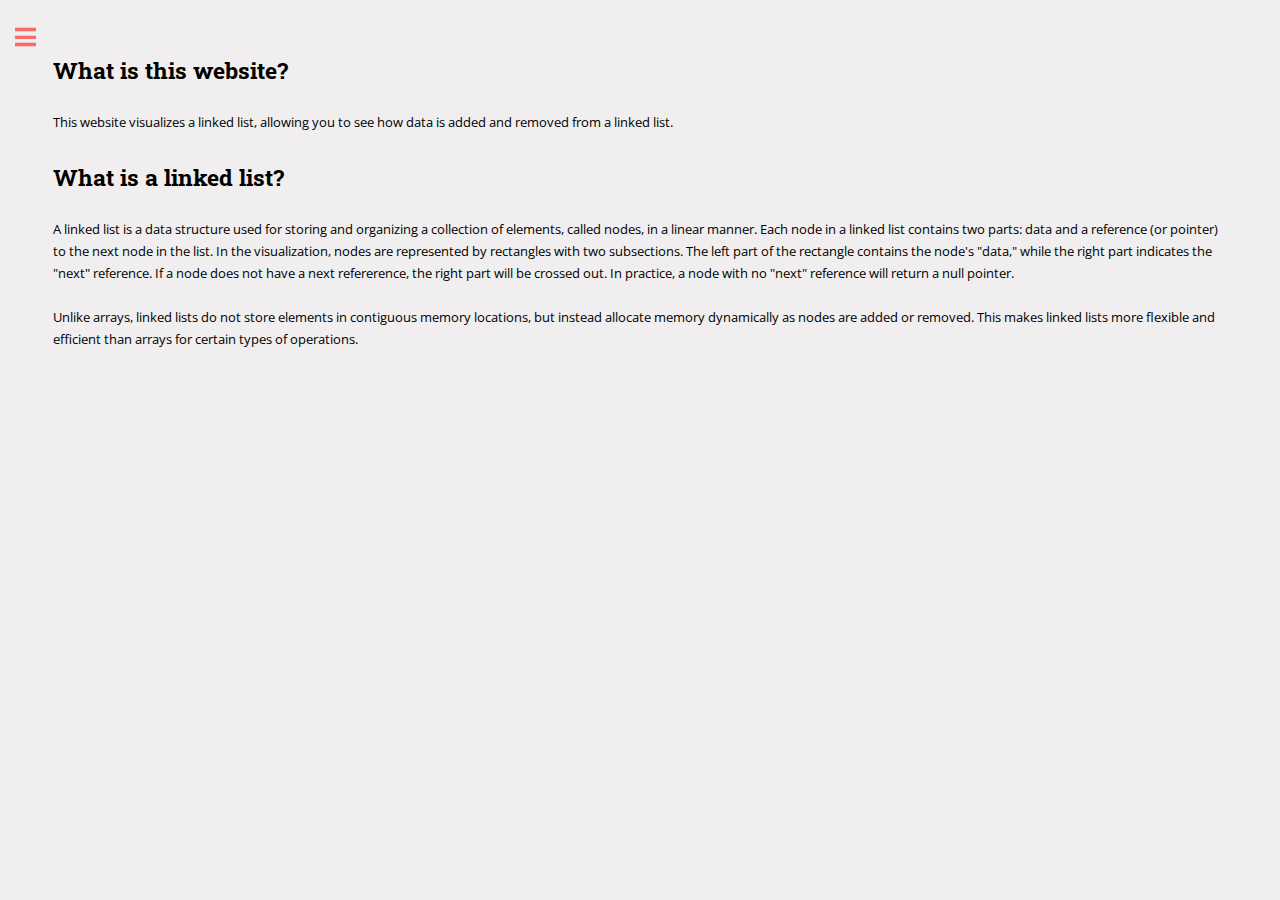
<file: about.html>
<!--
	Editorial by HTML5 UP
	html5up.net | @ajlkn
	Free for personal and commercial use under the CCA 3.0 license (html5up.net/license)
-->
<!DOCTYPE HTML>
<html>
	<head>
		<title>Linked Lists Visualization</title>
		<meta charset="utf-8" />
		<meta name="viewport" content="width=device-width, initial-scale=1, user-scalable=no" />
		<link rel="stylesheet" href="assets/css/main.css" />
	</head>
	<body class="is-preload">

		<!-- Wrapper -->
			<div id="wrapper">
				<!-- Main -->
					<div id="main">
						<div class="inner">
							<!-- Banner -->
								<section id="banner">
									<div class="content">
										<h2>What is this website?</h2>
										<p>This website visualizes a linked list, allowing you to see how data is added and removed from a linked list.</p>
										<h2>What is a linked list?</h2>
										<p>A linked list is a data structure used for storing and organizing a collection of elements, called nodes, in a linear manner. Each node in a linked list contains two parts: data and a reference (or pointer) to the next node in the list. In the visualization, nodes are represented by rectangles with two subsections. The left part of the rectangle contains the node's "data," while the right part indicates the "next" reference. If a node does not have a next refererence, the right part will be crossed out. In practice, a node with no "next" reference will return a null pointer.
										<br></br>
										Unlike arrays, linked lists do not store elements in contiguous memory locations, but instead allocate memory dynamically as nodes are added or removed. This makes linked lists more flexible and efficient than arrays for certain types of operations.</p>
										
									</div>
								</section>
						</div>
					</div>

				<!-- Sidebar -->
					<div id="sidebar">
						<div class="inner">
							<!-- Menu -->
								<nav id="menu">
									<header class="major">
										<h2>Menu</h2>
									</header>
									<ul>
										<li><a href="index.html">Homepage</a></li>
										<li><a href="about.html">About</a></li>
                                    </ul>
								</nav>

							<!-- Footer -->
								<footer id="footer">
									<p class="copyright">Template: <a href="https://html5up.net">HTML5 UP</a>.</p>
								</footer>

						</div>
					</div>

			</div>

		<!-- Scripts -->
			<script src="assets/js/jquery.min.js"></script>
			<script src="assets/js/browser.min.js"></script>
			<script src="assets/js/breakpoints.min.js"></script>
			<script src="assets/js/util.js"></script>
			<script src="assets/js/main.js"></script>
	</body>
</html>
</file>
<file: assets/css/main.css>
@import url(fontawesome-all.min.css);
@import url("https://fonts.googleapis.com/css?family=Open+Sans:400,600,400italic,600italic|Roboto+Slab:400,700");
/*
	Editorial by HTML5 UP
	html5up.net | @ajlkn
	Free for personal and commercial use under the CCA 3.0 license (html5up.net/license)
*/
html, body, div, span, applet, object,
iframe, h1, h2, h3, h4, h5, h6, p, blockquote,
pre, a, abbr, acronym, address, big, cite,
code, del, dfn, em, img, ins, kbd, q, s, samp,
small, strike, strong, sub, sup, tt, var, b,
u, i, center, dl, dt, dd, ol, ul, li, fieldset,
form, label, legend, table, caption, tbody,
tfoot, thead, tr, th, td, article, aside,
canvas, details, embed, figure, figcaption,
footer, header, hgroup, menu, nav, output, ruby,
section, summary, time, mark, audio, video {
  margin: 0;
  padding: 0;
  border: 0;
  font-size: 100%;
  font: inherit;
  vertical-align: baseline; }

article, aside, details, figcaption, figure,
footer, header, hgroup, menu, nav, section {
  display: block; }

body {
  line-height: 1; }

ol, ul {
  list-style: none; }

blockquote, q {
  quotes: none; }
  blockquote:before, blockquote:after, q:before, q:after {
    content: '';
    content: none; }

table {
  border-collapse: collapse;
  border-spacing: 0; }

body {
  -webkit-text-size-adjust: none; }

mark {
  background-color: transparent;
  color: inherit; }

input::-moz-focus-inner {
  border: 0;
  padding: 0; }

input, select, textarea {
  -moz-appearance: none;
  -webkit-appearance: none;
  -ms-appearance: none;
  appearance: none; }

/* Basic */
@-ms-viewport {
  width: device-width; }

body {
  -ms-overflow-style: scrollbar; }

@media screen and (max-width: 480px) {
  html, body {
    min-width: 320px; } }

html {
  box-sizing: border-box; }

*, *:before, *:after {
  box-sizing: inherit; }

body {
  background: #f0eeee; }
  body.is-preload *, body.is-preload *:before, body.is-preload *:after, body.is-resizing *, body.is-resizing *:before, body.is-resizing *:after {
    -moz-animation: none !important;
    -webkit-animation: none !important;
    -ms-animation: none !important;
    animation: none !important;
    -moz-transition: none !important;
    -webkit-transition: none !important;
    -ms-transition: none !important;
    transition: none !important; }

body, input, select, textarea {
  color: #000000;
  font-family: "Open Sans", sans-serif;
  font-size: 13pt;
  font-weight: 400;
  line-height: 1.65; }
  @media screen and (max-width: 1680px) {
    body, input, select, textarea {
      font-size: 11pt; } }
  @media screen and (max-width: 1280px) {
    body, input, select, textarea {
      font-size: 10pt; } }
  @media screen and (max-width: 360px) {
    body, input, select, textarea {
      font-size: 9pt; } }

a {
  -moz-transition: color 0.2s ease-in-out, border-bottom-color 0.2s ease-in-out;
  -webkit-transition: color 0.2s ease-in-out, border-bottom-color 0.2s ease-in-out;
  -ms-transition: color 0.2s ease-in-out, border-bottom-color 0.2s ease-in-out;
  transition: color 0.2s ease-in-out, border-bottom-color 0.2s ease-in-out;
  border-bottom: dotted 1px;
  color: #f56a6a;
  text-decoration: none; }
  a:hover {
    border-bottom-color: #f56a6a;
    color: #f56a6a !important; }
    a:hover strong {
      color: inherit; }

strong, b {
  color: #3d4449;
  font-weight: 600; }

em, i {
  font-style: italic; }

p {
  margin: 0 0 2em 0; }

h1, h2, h3, h4, h5, h6 {
  color: #000000;
  font-family: "Roboto Slab", serif;
  font-weight: 700;
  line-height: 1.5;
  margin: 0 0 1em 0; }
  h1 a, h2 a, h3 a, h4 a, h5 a, h6 a {
    color: inherit;
    text-decoration: none;
    border-bottom: 0; }

h1 {
  font-size: 4em;
  margin: 0 0 0.5em 0;
  line-height: 1.3; }

h2 {
  font-size: 1.75em; }

h3 {
  font-size: 1.25em; }

h4 {
  font-size: 1.1em; }

h5 {
  font-size: 0.9em; }

h6 {
  font-size: 0.7em; }

@media screen and (max-width: 1680px) {
  h1 {
    font-size: 3.5em; } }

@media screen and (max-width: 980px) {
  h1 {
    font-size: 3.25em; } }

@media screen and (max-width: 736px) {
  h1 {
    font-size: 2em;
    line-height: 1.4; }
  h2 {
    font-size: 1.5em; } }

sub {
  font-size: 0.8em;
  position: relative;
  top: 0.5em; }

sup {
  font-size: 0.8em;
  position: relative;
  top: -0.5em; }

blockquote {
  border-left: solid 3px rgba(210, 215, 217, 0.75);
  font-style: italic;
  margin: 0 0 2em 0;
  padding: 0.5em 0 0.5em 2em; }

code {
  background: rgba(230, 235, 237, 0.25);
  border-radius: 0.375em;
  border: solid 1px rgba(210, 215, 217, 0.75);
  font-family: "Courier New", monospace;
  font-size: 0.9em;
  margin: 0 0.25em;
  padding: 0.25em 0.65em; }

pre {
  -webkit-overflow-scrolling: touch;
  font-family: "Courier New", monospace;
  font-size: 0.9em;
  margin: 0 0 2em 0; }
  pre code {
    display: block;
    line-height: 1.75;
    padding: 1em 1.5em;
    overflow-x: auto; }

hr {
  border: 0;
  border-bottom: solid 1px rgba(210, 215, 217, 0.75);
  margin: 2em 0; }
  hr.major {
    margin: 3em 0; }

.align-left {
  text-align: left; }

.align-center {
  text-align: center; }

.align-right {
  text-align: right; }

/* Row */
.row {
  display: flex;
  flex-wrap: wrap;
  box-sizing: border-box;
  align-items: stretch; }
  .row > * {
    box-sizing: border-box; }
  .row.gtr-uniform > * > :last-child {
    margin-bottom: 0; }
  .row.aln-left {
    justify-content: flex-start; }
  .row.aln-center {
    justify-content: center; }
  .row.aln-right {
    justify-content: flex-end; }
  .row.aln-top {
    align-items: flex-start; }
  .row.aln-middle {
    align-items: center; }
  .row.aln-bottom {
    align-items: flex-end; }
  .row > .imp {
    order: -1; }
  .row > .col-1 {
    width: 8.33333%; }
  .row > .off-1 {
    margin-left: 8.33333%; }
  .row > .col-2 {
    width: 16.66667%; }
  .row > .off-2 {
    margin-left: 16.66667%; }
  .row > .col-3 {
    width: 25%; }
  .row > .off-3 {
    margin-left: 25%; }
  .row > .col-4 {
    width: 33.33333%; }
  .row > .off-4 {
    margin-left: 33.33333%; }
  .row > .col-5 {
    width: 41.66667%; }
  .row > .off-5 {
    margin-left: 41.66667%; }
  .row > .col-6 {
    width: 50%; }
  .row > .off-6 {
    margin-left: 50%; }
  .row > .col-7 {
    width: 58.33333%; }
  .row > .off-7 {
    margin-left: 58.33333%; }
  .row > .col-8 {
    width: 66.66667%; }
  .row > .off-8 {
    margin-left: 66.66667%; }
  .row > .col-9 {
    width: 75%; }
  .row > .off-9 {
    margin-left: 75%; }
  .row > .col-10 {
    width: 83.33333%; }
  .row > .off-10 {
    margin-left: 83.33333%; }
  .row > .col-11 {
    width: 91.66667%; }
  .row > .off-11 {
    margin-left: 91.66667%; }
  .row > .col-12 {
    width: 100%; }
  .row > .off-12 {
    margin-left: 100%; }
  .row.gtr-0 {
    margin-top: 0;
    margin-left: 0em; }
    .row.gtr-0 > * {
      padding: 0 0 0 0em; }
    .row.gtr-0.gtr-uniform {
      margin-top: 0em; }
      .row.gtr-0.gtr-uniform > * {
        padding-top: 0em; }
  .row.gtr-25 {
    margin-top: 0;
    margin-left: -0.375em; }
    .row.gtr-25 > * {
      padding: 0 0 0 0.375em; }
    .row.gtr-25.gtr-uniform {
      margin-top: -0.375em; }
      .row.gtr-25.gtr-uniform > * {
        padding-top: 0.375em; }
  .row.gtr-50 {
    margin-top: 0;
    margin-left: -0.75em; }
    .row.gtr-50 > * {
      padding: 0 0 0 0.75em; }
    .row.gtr-50.gtr-uniform {
      margin-top: -0.75em; }
      .row.gtr-50.gtr-uniform > * {
        padding-top: 0.75em; }
  .row {
    margin-top: 0;
    margin-left: -1.5em; }
    .row > * {
      padding: 0 0 0 1.5em; }
    .row.gtr-uniform {
      margin-top: -1.5em; }
      .row.gtr-uniform > * {
        padding-top: 1.5em; }
  .row.gtr-150 {
    margin-top: 0;
    margin-left: -2.25em; }
    .row.gtr-150 > * {
      padding: 0 0 0 2.25em; }
    .row.gtr-150.gtr-uniform {
      margin-top: -2.25em; }
      .row.gtr-150.gtr-uniform > * {
        padding-top: 2.25em; }
  .row.gtr-200 {
    margin-top: 0;
    margin-left: -3em; }
    .row.gtr-200 > * {
      padding: 0 0 0 3em; }
    .row.gtr-200.gtr-uniform {
      margin-top: -3em; }
      .row.gtr-200.gtr-uniform > * {
        padding-top: 3em; }
  @media screen and (max-width: 1680px) {
    .row {
      display: flex;
      flex-wrap: wrap;
      box-sizing: border-box;
      align-items: stretch; }
      .row > * {
        box-sizing: border-box; }
      .row.gtr-uniform > * > :last-child {
        margin-bottom: 0; }
      .row.aln-left {
        justify-content: flex-start; }
      .row.aln-center {
        justify-content: center; }
      .row.aln-right {
        justify-content: flex-end; }
      .row.aln-top {
        align-items: flex-start; }
      .row.aln-middle {
        align-items: center; }
      .row.aln-bottom {
        align-items: flex-end; }
      .row > .imp-xlarge {
        order: -1; }
      .row > .col-1-xlarge {
        width: 8.33333%; }
      .row > .off-1-xlarge {
        margin-left: 8.33333%; }
      .row > .col-2-xlarge {
        width: 16.66667%; }
      .row > .off-2-xlarge {
        margin-left: 16.66667%; }
      .row > .col-3-xlarge {
        width: 25%; }
      .row > .off-3-xlarge {
        margin-left: 25%; }
      .row > .col-4-xlarge {
        width: 33.33333%; }
      .row > .off-4-xlarge {
        margin-left: 33.33333%; }
      .row > .col-5-xlarge {
        width: 41.66667%; }
      .row > .off-5-xlarge {
        margin-left: 41.66667%; }
      .row > .col-6-xlarge {
        width: 50%; }
      .row > .off-6-xlarge {
        margin-left: 50%; }
      .row > .col-7-xlarge {
        width: 58.33333%; }
      .row > .off-7-xlarge {
        margin-left: 58.33333%; }
      .row > .col-8-xlarge {
        width: 66.66667%; }
      .row > .off-8-xlarge {
        margin-left: 66.66667%; }
      .row > .col-9-xlarge {
        width: 75%; }
      .row > .off-9-xlarge {
        margin-left: 75%; }
      .row > .col-10-xlarge {
        width: 83.33333%; }
      .row > .off-10-xlarge {
        margin-left: 83.33333%; }
      .row > .col-11-xlarge {
        width: 91.66667%; }
      .row > .off-11-xlarge {
        margin-left: 91.66667%; }
      .row > .col-12-xlarge {
        width: 100%; }
      .row > .off-12-xlarge {
        margin-left: 100%; }
      .row.gtr-0 {
        margin-top: 0;
        margin-left: 0em; }
        .row.gtr-0 > * {
          padding: 0 0 0 0em; }
        .row.gtr-0.gtr-uniform {
          margin-top: 0em; }
          .row.gtr-0.gtr-uniform > * {
            padding-top: 0em; }
      .row.gtr-25 {
        margin-top: 0;
        margin-left: -0.375em; }
        .row.gtr-25 > * {
          padding: 0 0 0 0.375em; }
        .row.gtr-25.gtr-uniform {
          margin-top: -0.375em; }
          .row.gtr-25.gtr-uniform > * {
            padding-top: 0.375em; }
      .row.gtr-50 {
        margin-top: 0;
        margin-left: -0.75em; }
        .row.gtr-50 > * {
          padding: 0 0 0 0.75em; }
        .row.gtr-50.gtr-uniform {
          margin-top: -0.75em; }
          .row.gtr-50.gtr-uniform > * {
            padding-top: 0.75em; }
      .row {
        margin-top: 0;
        margin-left: -1.5em; }
        .row > * {
          padding: 0 0 0 1.5em; }
        .row.gtr-uniform {
          margin-top: -1.5em; }
          .row.gtr-uniform > * {
            padding-top: 1.5em; }
      .row.gtr-150 {
        margin-top: 0;
        margin-left: -2.25em; }
        .row.gtr-150 > * {
          padding: 0 0 0 2.25em; }
        .row.gtr-150.gtr-uniform {
          margin-top: -2.25em; }
          .row.gtr-150.gtr-uniform > * {
            padding-top: 2.25em; }
      .row.gtr-200 {
        margin-top: 0;
        margin-left: -3em; }
        .row.gtr-200 > * {
          padding: 0 0 0 3em; }
        .row.gtr-200.gtr-uniform {
          margin-top: -3em; }
          .row.gtr-200.gtr-uniform > * {
            padding-top: 3em; } }
  @media screen and (max-width: 1280px) {
    .row {
      display: flex;
      flex-wrap: wrap;
      box-sizing: border-box;
      align-items: stretch; }
      .row > * {
        box-sizing: border-box; }
      .row.gtr-uniform > * > :last-child {
        margin-bottom: 0; }
      .row.aln-left {
        justify-content: flex-start; }
      .row.aln-center {
        justify-content: center; }
      .row.aln-right {
        justify-content: flex-end; }
      .row.aln-top {
        align-items: flex-start; }
      .row.aln-middle {
        align-items: center; }
      .row.aln-bottom {
        align-items: flex-end; }
      .row > .imp-large {
        order: -1; }
      .row > .col-1-large {
        width: 8.33333%; }
      .row > .off-1-large {
        margin-left: 8.33333%; }
      .row > .col-2-large {
        width: 16.66667%; }
      .row > .off-2-large {
        margin-left: 16.66667%; }
      .row > .col-3-large {
        width: 25%; }
      .row > .off-3-large {
        margin-left: 25%; }
      .row > .col-4-large {
        width: 33.33333%; }
      .row > .off-4-large {
        margin-left: 33.33333%; }
      .row > .col-5-large {
        width: 41.66667%; }
      .row > .off-5-large {
        margin-left: 41.66667%; }
      .row > .col-6-large {
        width: 50%; }
      .row > .off-6-large {
        margin-left: 50%; }
      .row > .col-7-large {
        width: 58.33333%; }
      .row > .off-7-large {
        margin-left: 58.33333%; }
      .row > .col-8-large {
        width: 66.66667%; }
      .row > .off-8-large {
        margin-left: 66.66667%; }
      .row > .col-9-large {
        width: 75%; }
      .row > .off-9-large {
        margin-left: 75%; }
      .row > .col-10-large {
        width: 83.33333%; }
      .row > .off-10-large {
        margin-left: 83.33333%; }
      .row > .col-11-large {
        width: 91.66667%; }
      .row > .off-11-large {
        margin-left: 91.66667%; }
      .row > .col-12-large {
        width: 100%; }
      .row > .off-12-large {
        margin-left: 100%; }
      .row.gtr-0 {
        margin-top: 0;
        margin-left: 0em; }
        .row.gtr-0 > * {
          padding: 0 0 0 0em; }
        .row.gtr-0.gtr-uniform {
          margin-top: 0em; }
          .row.gtr-0.gtr-uniform > * {
            padding-top: 0em; }
      .row.gtr-25 {
        margin-top: 0;
        margin-left: -0.375em; }
        .row.gtr-25 > * {
          padding: 0 0 0 0.375em; }
        .row.gtr-25.gtr-uniform {
          margin-top: -0.375em; }
          .row.gtr-25.gtr-uniform > * {
            padding-top: 0.375em; }
      .row.gtr-50 {
        margin-top: 0;
        margin-left: -0.75em; }
        .row.gtr-50 > * {
          padding: 0 0 0 0.75em; }
        .row.gtr-50.gtr-uniform {
          margin-top: -0.75em; }
          .row.gtr-50.gtr-uniform > * {
            padding-top: 0.75em; }
      .row {
        margin-top: 0;
        margin-left: -1.5em; }
        .row > * {
          padding: 0 0 0 1.5em; }
        .row.gtr-uniform {
          margin-top: -1.5em; }
          .row.gtr-uniform > * {
            padding-top: 1.5em; }
      .row.gtr-150 {
        margin-top: 0;
        margin-left: -2.25em; }
        .row.gtr-150 > * {
          padding: 0 0 0 2.25em; }
        .row.gtr-150.gtr-uniform {
          margin-top: -2.25em; }
          .row.gtr-150.gtr-uniform > * {
            padding-top: 2.25em; }
      .row.gtr-200 {
        margin-top: 0;
        margin-left: -3em; }
        .row.gtr-200 > * {
          padding: 0 0 0 3em; }
        .row.gtr-200.gtr-uniform {
          margin-top: -3em; }
          .row.gtr-200.gtr-uniform > * {
            padding-top: 3em; } }
  @media screen and (max-width: 980px) {
    .row {
      display: flex;
      flex-wrap: wrap;
      box-sizing: border-box;
      align-items: stretch; }
      .row > * {
        box-sizing: border-box; }
      .row.gtr-uniform > * > :last-child {
        margin-bottom: 0; }
      .row.aln-left {
        justify-content: flex-start; }
      .row.aln-center {
        justify-content: center; }
      .row.aln-right {
        justify-content: flex-end; }
      .row.aln-top {
        align-items: flex-start; }
      .row.aln-middle {
        align-items: center; }
      .row.aln-bottom {
        align-items: flex-end; }
      .row > .imp-medium {
        order: -1; }
      .row > .col-1-medium {
        width: 8.33333%; }
      .row > .off-1-medium {
        margin-left: 8.33333%; }
      .row > .col-2-medium {
        width: 16.66667%; }
      .row > .off-2-medium {
        margin-left: 16.66667%; }
      .row > .col-3-medium {
        width: 25%; }
      .row > .off-3-medium {
        margin-left: 25%; }
      .row > .col-4-medium {
        width: 33.33333%; }
      .row > .off-4-medium {
        margin-left: 33.33333%; }
      .row > .col-5-medium {
        width: 41.66667%; }
      .row > .off-5-medium {
        margin-left: 41.66667%; }
      .row > .col-6-medium {
        width: 50%; }
      .row > .off-6-medium {
        margin-left: 50%; }
      .row > .col-7-medium {
        width: 58.33333%; }
      .row > .off-7-medium {
        margin-left: 58.33333%; }
      .row > .col-8-medium {
        width: 66.66667%; }
      .row > .off-8-medium {
        margin-left: 66.66667%; }
      .row > .col-9-medium {
        width: 75%; }
      .row > .off-9-medium {
        margin-left: 75%; }
      .row > .col-10-medium {
        width: 83.33333%; }
      .row > .off-10-medium {
        margin-left: 83.33333%; }
      .row > .col-11-medium {
        width: 91.66667%; }
      .row > .off-11-medium {
        margin-left: 91.66667%; }
      .row > .col-12-medium {
        width: 100%; }
      .row > .off-12-medium {
        margin-left: 100%; }
      .row.gtr-0 {
        margin-top: 0;
        margin-left: 0em; }
        .row.gtr-0 > * {
          padding: 0 0 0 0em; }
        .row.gtr-0.gtr-uniform {
          margin-top: 0em; }
          .row.gtr-0.gtr-uniform > * {
            padding-top: 0em; }
      .row.gtr-25 {
        margin-top: 0;
        margin-left: -0.375em; }
        .row.gtr-25 > * {
          padding: 0 0 0 0.375em; }
        .row.gtr-25.gtr-uniform {
          margin-top: -0.375em; }
          .row.gtr-25.gtr-uniform > * {
            padding-top: 0.375em; }
      .row.gtr-50 {
        margin-top: 0;
        margin-left: -0.75em; }
        .row.gtr-50 > * {
          padding: 0 0 0 0.75em; }
        .row.gtr-50.gtr-uniform {
          margin-top: -0.75em; }
          .row.gtr-50.gtr-uniform > * {
            padding-top: 0.75em; }
      .row {
        margin-top: 0;
        margin-left: -1.5em; }
        .row > * {
          padding: 0 0 0 1.5em; }
        .row.gtr-uniform {
          margin-top: -1.5em; }
          .row.gtr-uniform > * {
            padding-top: 1.5em; }
      .row.gtr-150 {
        margin-top: 0;
        margin-left: -2.25em; }
        .row.gtr-150 > * {
          padding: 0 0 0 2.25em; }
        .row.gtr-150.gtr-uniform {
          margin-top: -2.25em; }
          .row.gtr-150.gtr-uniform > * {
            padding-top: 2.25em; }
      .row.gtr-200 {
        margin-top: 0;
        margin-left: -3em; }
        .row.gtr-200 > * {
          padding: 0 0 0 3em; }
        .row.gtr-200.gtr-uniform {
          margin-top: -3em; }
          .row.gtr-200.gtr-uniform > * {
            padding-top: 3em; } }
  @media screen and (max-width: 736px) {
    .row {
      display: flex;
      flex-wrap: wrap;
      box-sizing: border-box;
      align-items: stretch; }
      .row > * {
        box-sizing: border-box; }
      .row.gtr-uniform > * > :last-child {
        margin-bottom: 0; }
      .row.aln-left {
        justify-content: flex-start; }
      .row.aln-center {
        justify-content: center; }
      .row.aln-right {
        justify-content: flex-end; }
      .row.aln-top {
        align-items: flex-start; }
      .row.aln-middle {
        align-items: center; }
      .row.aln-bottom {
        align-items: flex-end; }
      .row > .imp-small {
        order: -1; }
      .row > .col-1-small {
        width: 8.33333%; }
      .row > .off-1-small {
        margin-left: 8.33333%; }
      .row > .col-2-small {
        width: 16.66667%; }
      .row > .off-2-small {
        margin-left: 16.66667%; }
      .row > .col-3-small {
        width: 25%; }
      .row > .off-3-small {
        margin-left: 25%; }
      .row > .col-4-small {
        width: 33.33333%; }
      .row > .off-4-small {
        margin-left: 33.33333%; }
      .row > .col-5-small {
        width: 41.66667%; }
      .row > .off-5-small {
        margin-left: 41.66667%; }
      .row > .col-6-small {
        width: 50%; }
      .row > .off-6-small {
        margin-left: 50%; }
      .row > .col-7-small {
        width: 58.33333%; }
      .row > .off-7-small {
        margin-left: 58.33333%; }
      .row > .col-8-small {
        width: 66.66667%; }
      .row > .off-8-small {
        margin-left: 66.66667%; }
      .row > .col-9-small {
        width: 75%; }
      .row > .off-9-small {
        margin-left: 75%; }
      .row > .col-10-small {
        width: 83.33333%; }
      .row > .off-10-small {
        margin-left: 83.33333%; }
      .row > .col-11-small {
        width: 91.66667%; }
      .row > .off-11-small {
        margin-left: 91.66667%; }
      .row > .col-12-small {
        width: 100%; }
      .row > .off-12-small {
        margin-left: 100%; }
      .row.gtr-0 {
        margin-top: 0;
        margin-left: 0em; }
        .row.gtr-0 > * {
          padding: 0 0 0 0em; }
        .row.gtr-0.gtr-uniform {
          margin-top: 0em; }
          .row.gtr-0.gtr-uniform > * {
            padding-top: 0em; }
      .row.gtr-25 {
        margin-top: 0;
        margin-left: -0.375em; }
        .row.gtr-25 > * {
          padding: 0 0 0 0.375em; }
        .row.gtr-25.gtr-uniform {
          margin-top: -0.375em; }
          .row.gtr-25.gtr-uniform > * {
            padding-top: 0.375em; }
      .row.gtr-50 {
        margin-top: 0;
        margin-left: -0.75em; }
        .row.gtr-50 > * {
          padding: 0 0 0 0.75em; }
        .row.gtr-50.gtr-uniform {
          margin-top: -0.75em; }
          .row.gtr-50.gtr-uniform > * {
            padding-top: 0.75em; }
      .row {
        margin-top: 0;
        margin-left: -1.5em; }
        .row > * {
          padding: 0 0 0 1.5em; }
        .row.gtr-uniform {
          margin-top: -1.5em; }
          .row.gtr-uniform > * {
            padding-top: 1.5em; }
      .row.gtr-150 {
        margin-top: 0;
        margin-left: -2.25em; }
        .row.gtr-150 > * {
          padding: 0 0 0 2.25em; }
        .row.gtr-150.gtr-uniform {
          margin-top: -2.25em; }
          .row.gtr-150.gtr-uniform > * {
            padding-top: 2.25em; }
      .row.gtr-200 {
        margin-top: 0;
        margin-left: -3em; }
        .row.gtr-200 > * {
          padding: 0 0 0 3em; }
        .row.gtr-200.gtr-uniform {
          margin-top: -3em; }
          .row.gtr-200.gtr-uniform > * {
            padding-top: 3em; } }
  @media screen and (max-width: 480px) {
    .row {
      display: flex;
      flex-wrap: wrap;
      box-sizing: border-box;
      align-items: stretch; }
      .row > * {
        box-sizing: border-box; }
      .row.gtr-uniform > * > :last-child {
        margin-bottom: 0; }
      .row.aln-left {
        justify-content: flex-start; }
      .row.aln-center {
        justify-content: center; }
      .row.aln-right {
        justify-content: flex-end; }
      .row.aln-top {
        align-items: flex-start; }
      .row.aln-middle {
        align-items: center; }
      .row.aln-bottom {
        align-items: flex-end; }
      .row > .imp-xsmall {
        order: -1; }
      .row > .col-1-xsmall {
        width: 8.33333%; }
      .row > .off-1-xsmall {
        margin-left: 8.33333%; }
      .row > .col-2-xsmall {
        width: 16.66667%; }
      .row > .off-2-xsmall {
        margin-left: 16.66667%; }
      .row > .col-3-xsmall {
        width: 25%; }
      .row > .off-3-xsmall {
        margin-left: 25%; }
      .row > .col-4-xsmall {
        width: 33.33333%; }
      .row > .off-4-xsmall {
        margin-left: 33.33333%; }
      .row > .col-5-xsmall {
        width: 41.66667%; }
      .row > .off-5-xsmall {
        margin-left: 41.66667%; }
      .row > .col-6-xsmall {
        width: 50%; }
      .row > .off-6-xsmall {
        margin-left: 50%; }
      .row > .col-7-xsmall {
        width: 58.33333%; }
      .row > .off-7-xsmall {
        margin-left: 58.33333%; }
      .row > .col-8-xsmall {
        width: 66.66667%; }
      .row > .off-8-xsmall {
        margin-left: 66.66667%; }
      .row > .col-9-xsmall {
        width: 75%; }
      .row > .off-9-xsmall {
        margin-left: 75%; }
      .row > .col-10-xsmall {
        width: 83.33333%; }
      .row > .off-10-xsmall {
        margin-left: 83.33333%; }
      .row > .col-11-xsmall {
        width: 91.66667%; }
      .row > .off-11-xsmall {
        margin-left: 91.66667%; }
      .row > .col-12-xsmall {
        width: 100%; }
      .row > .off-12-xsmall {
        margin-left: 100%; }
      .row.gtr-0 {
        margin-top: 0;
        margin-left: 0em; }
        .row.gtr-0 > * {
          padding: 0 0 0 0em; }
        .row.gtr-0.gtr-uniform {
          margin-top: 0em; }
          .row.gtr-0.gtr-uniform > * {
            padding-top: 0em; }
      .row.gtr-25 {
        margin-top: 0;
        margin-left: -0.375em; }
        .row.gtr-25 > * {
          padding: 0 0 0 0.375em; }
        .row.gtr-25.gtr-uniform {
          margin-top: -0.375em; }
          .row.gtr-25.gtr-uniform > * {
            padding-top: 0.375em; }
      .row.gtr-50 {
        margin-top: 0;
        margin-left: -0.75em; }
        .row.gtr-50 > * {
          padding: 0 0 0 0.75em; }
        .row.gtr-50.gtr-uniform {
          margin-top: -0.75em; }
          .row.gtr-50.gtr-uniform > * {
            padding-top: 0.75em; }
      .row {
        margin-top: 0;
        margin-left: -1.5em; }
        .row > * {
          padding: 0 0 0 1.5em; }
        .row.gtr-uniform {
          margin-top: -1.5em; }
          .row.gtr-uniform > * {
            padding-top: 1.5em; }
      .row.gtr-150 {
        margin-top: 0;
        margin-left: -2.25em; }
        .row.gtr-150 > * {
          padding: 0 0 0 2.25em; }
        .row.gtr-150.gtr-uniform {
          margin-top: -2.25em; }
          .row.gtr-150.gtr-uniform > * {
            padding-top: 2.25em; }
      .row.gtr-200 {
        margin-top: 0;
        margin-left: -3em; }
        .row.gtr-200 > * {
          padding: 0 0 0 3em; }
        .row.gtr-200.gtr-uniform {
          margin-top: -3em; }
          .row.gtr-200.gtr-uniform > * {
            padding-top: 3em; } }

/* Section/Article */
section.special, article.special {
  text-align: center; }

header p {
  font-family: "Roboto Slab", serif;
  font-size: 1em;
  font-weight: 400;
  letter-spacing: 0.075em;
  margin-top: -0.5em;
  text-transform: uppercase; }

header.major > :last-child {
  border-bottom: solid 3px #f56a6a;
  display: inline-block;
  margin: 0 0 2em 0;
  padding: 0 0.75em 0.5em 0; }

header.main > :last-child {
  margin: 0 0 1em 0; }

/* Form */
form {
  margin: 0 0 2em 0; }

label {
  color: #3d4449;
  display: block;
  font-size: 0.9em;
  font-weight: 600;
  margin: 0 0 1em 0; }

input[type="text"],
input[type="password"],
input[type="email"],
input[type="tel"],
input[type="search"],
input[type="url"],
select,
textarea {
  -moz-appearance: none;
  -webkit-appearance: none;
  -ms-appearance: none;
  appearance: none;
  background: #ffffff;
  border-radius: 0.375em;
  border: none;
  border: solid 1px rgba(210, 215, 217, 0.75);
  color: inherit;
  display: block;
  outline: 0;
  padding: 0 1em;
  text-decoration: none;
  width: 100%; }
  input[type="text"]:invalid,
  input[type="password"]:invalid,
  input[type="email"]:invalid,
  input[type="tel"]:invalid,
  input[type="search"]:invalid,
  input[type="url"]:invalid,
  select:invalid,
  textarea:invalid {
    box-shadow: none; }
  input[type="text"]:focus,
  input[type="password"]:focus,
  input[type="email"]:focus,
  input[type="tel"]:focus,
  input[type="search"]:focus,
  input[type="url"]:focus,
  select:focus,
  textarea:focus {
    border-color: #f56a6a;
    box-shadow: 0 0 0 1px #f56a6a; }

select {
  background-image: url("data:image/svg+xml;charset=utf8,%3Csvg xmlns='http://www.w3.org/2000/svg' width='40' height='40' preserveAspectRatio='none' viewBox='0 0 40 40'%3E%3Cpath d='M9.4,12.3l10.4,10.4l10.4-10.4c0.2-0.2,0.5-0.4,0.9-0.4c0.3,0,0.6,0.1,0.9,0.4l3.3,3.3c0.2,0.2,0.4,0.5,0.4,0.9 c0,0.4-0.1,0.6-0.4,0.9L20.7,31.9c-0.2,0.2-0.5,0.4-0.9,0.4c-0.3,0-0.6-0.1-0.9-0.4L4.3,17.3c-0.2-0.2-0.4-0.5-0.4-0.9 c0-0.4,0.1-0.6,0.4-0.9l3.3-3.3c0.2-0.2,0.5-0.4,0.9-0.4S9.1,12.1,9.4,12.3z' fill='rgba(210, 215, 217, 0.75)' /%3E%3C/svg%3E");
  background-size: 1.25em;
  background-repeat: no-repeat;
  background-position: calc(100% - 1em) center;
  height: 2.75em;
  padding-right: 2.75em;
  text-overflow: ellipsis; }
  select option {
    color: #3d4449;
    background: #ffffff; }
  select:focus::-ms-value {
    background-color: transparent; }
  select::-ms-expand {
    display: none; }

input[type="text"],
input[type="password"],
input[type="email"],
input[type="tel"],
input[type="search"],
input[type="url"],
select {
  height: 2.75em; }

textarea {
  padding: 0.75em 1em; }

input[type="checkbox"],
input[type="radio"] {
  -moz-appearance: none;
  -webkit-appearance: none;
  -ms-appearance: none;
  appearance: none;
  display: block;
  float: left;
  margin-right: -2em;
  opacity: 0;
  width: 1em;
  z-index: -1; }
  input[type="checkbox"] + label,
  input[type="radio"] + label {
    text-decoration: none;
    color: #7f888f;
    cursor: pointer;
    display: inline-block;
    font-size: 1em;
    font-weight: 400;
    padding-left: 2.4em;
    padding-right: 0.75em;
    position: relative; }
    input[type="checkbox"] + label:before,
    input[type="radio"] + label:before {
      -moz-osx-font-smoothing: grayscale;
      -webkit-font-smoothing: antialiased;
      display: inline-block;
      font-style: normal;
      font-variant: normal;
      text-rendering: auto;
      line-height: 1;
      text-transform: none !important;
      font-family: 'Font Awesome 5 Free';
      font-weight: 900; }
    input[type="checkbox"] + label:before,
    input[type="radio"] + label:before {
      background: #ffffff;
      border-radius: 0.375em;
      border: solid 1px rgba(210, 215, 217, 0.75);
      content: '';
      display: inline-block;
      font-size: 0.8em;
      height: 2.0625em;
      left: 0;
      line-height: 2.0625em;
      position: absolute;
      text-align: center;
      top: 0;
      width: 2.0625em; }
  input[type="checkbox"]:checked + label:before,
  input[type="radio"]:checked + label:before {
    background: #3d4449;
    border-color: #3d4449;
    color: #ffffff;
    content: '\f00c'; }
  input[type="checkbox"]:focus + label:before,
  input[type="radio"]:focus + label:before {
    border-color: #f56a6a;
    box-shadow: 0 0 0 1px #f56a6a; }

input[type="checkbox"] + label:before {
  border-radius: 0.375em; }

input[type="radio"] + label:before {
  border-radius: 100%; }

::-webkit-input-placeholder {
  color: #9fa3a6 !important;
  opacity: 1.0; }

:-moz-placeholder {
  color: #9fa3a6 !important;
  opacity: 1.0; }

::-moz-placeholder {
  color: #9fa3a6 !important;
  opacity: 1.0; }

:-ms-input-placeholder {
  color: #9fa3a6 !important;
  opacity: 1.0; }

/* Box */
.box {
  border-radius: 0.375em;
  border: solid 1px rgba(210, 215, 217, 0.75);
  margin-bottom: 2em;
  padding: 1.5em; }
  .box > :last-child,
  .box > :last-child > :last-child,
  .box > :last-child > :last-child > :last-child {
    margin-bottom: 0; }
  .box.alt {
    border: 0;
    border-radius: 0;
    padding: 0; }

/* Icon */
.icon {
  text-decoration: none;
  border-bottom: none;
  position: relative; }
  .icon:before {
    -moz-osx-font-smoothing: grayscale;
    -webkit-font-smoothing: antialiased;
    display: inline-block;
    font-style: normal;
    font-variant: normal;
    text-rendering: auto;
    line-height: 1;
    text-transform: none !important;
    font-family: 'Font Awesome 5 Free';
    font-weight: 400; }
  .icon > .label {
    display: none; }
  .icon:before {
    line-height: inherit; }
  .icon.solid:before {
    font-weight: 900; }
  .icon.brands:before {
    font-family: 'Font Awesome 5 Brands'; }

/* Image */
.image {
  border-radius: 0.375em;
  border: 0;
  display: inline-block;
  position: relative; }
  .image img {
    border-radius: 0.375em;
    display: block; }
  .image.left, .image.right {
    max-width: 40%; }
    .image.left img, .image.right img {
      width: 100%; }
  .image.left {
    float: left;
    padding: 0 1.5em 1em 0;
    top: 0.25em; }
  .image.right {
    float: right;
    padding: 0 0 1em 1.5em;
    top: 0.25em; }
  .image.fit {
    display: block;
    margin: 0 0 2em 0;
    width: 100%; }
    .image.fit img {
      width: 100%; }
  .image.main {
    display: block;
    margin: 0 0 3em 0;
    width: 100%; }
    .image.main img {
      width: 100%; }

a.image {
  overflow: hidden; }
  a.image img {
    -moz-transition: -moz-transform 0.2s ease;
    -webkit-transition: -webkit-transform 0.2s ease;
    -ms-transition: -ms-transform 0.2s ease;
    transition: transform 0.2s ease; }
  a.image:hover img {
    -moz-transform: scale(1.075);
    -webkit-transform: scale(1.075);
    -ms-transform: scale(1.075);
    transform: scale(1.075); }

/* List */
ol {
  list-style: decimal;
  margin: 0 0 2em 0;
  padding-left: 1.25em; }
  ol li {
    padding-left: 0.25em; }

ul {
  list-style: disc;
  margin: 0 0 2em 0;
  padding-left: 1em; }
  ul li {
    padding-left: 0.5em; }
  ul.alt {
    list-style: none;
    padding-left: 0; }
    ul.alt li {
      border-top: solid 1px rgba(210, 215, 217, 0.75);
      padding: 0.5em 0; }
      ul.alt li:first-child {
        border-top: 0;
        padding-top: 0; }

dl {
  margin: 0 0 2em 0; }
  dl dt {
    display: block;
    font-weight: 600;
    margin: 0 0 1em 0; }
  dl dd {
    margin-left: 2em; }

/* Actions */
ul.actions {
  display: -moz-flex;
  display: -webkit-flex;
  display: -ms-flex;
  display: flex;
  cursor: default;
  list-style: none;
  margin-left: -1em;
  padding-left: 0; }
  ul.actions li {
    padding: 0 0 0 1em;
    vertical-align: middle; }
  ul.actions.special {
    -moz-justify-content: center;
    -webkit-justify-content: center;
    -ms-justify-content: center;
    justify-content: center;
    width: 100%;
    margin-left: 0; }
    ul.actions.special li:first-child {
      padding-left: 0; }
  ul.actions.stacked {
    -moz-flex-direction: column;
    -webkit-flex-direction: column;
    -ms-flex-direction: column;
    flex-direction: column;
    margin-left: 0; }
    ul.actions.stacked li {
      padding: 1.3em 0 0 0; }
      ul.actions.stacked li:first-child {
        padding-top: 0; }
  ul.actions.fit {
    width: calc(100% + 1em); }
    ul.actions.fit li {
      -moz-flex-grow: 1;
      -webkit-flex-grow: 1;
      -ms-flex-grow: 1;
      flex-grow: 1;
      -moz-flex-shrink: 1;
      -webkit-flex-shrink: 1;
      -ms-flex-shrink: 1;
      flex-shrink: 1;
      width: 100%; }
      ul.actions.fit li > * {
        width: 100%; }
    ul.actions.fit.stacked {
      width: 100%; }

/* Icons */
ul.icons {
  cursor: default;
  list-style: none;
  padding-left: 0; }
  ul.icons li {
    display: inline-block;
    padding: 0 1em 0 0; }
    ul.icons li:last-child {
      padding-right: 0; }
    ul.icons li .icon {
      color: inherit; }
      ul.icons li .icon:before {
        font-size: 1.25em; }

/* Contact */
ul.contact {
  list-style: none;
  padding: 0; }
  ul.contact li {
    text-decoration: none;
    border-top: solid 1px rgba(210, 215, 217, 0.75);
    margin: 1.5em 0 0 0;
    padding: 1.5em 0 0 3em;
    position: relative; }
    ul.contact li:before {
      -moz-osx-font-smoothing: grayscale;
      -webkit-font-smoothing: antialiased;
      display: inline-block;
      font-style: normal;
      font-variant: normal;
      text-rendering: auto;
      line-height: 1;
      text-transform: none !important;
      font-family: 'Font Awesome 5 Free';
      font-weight: 400; }
    ul.contact li:before {
      color: #f56a6a;
      display: inline-block;
      font-size: 1.5em;
      height: 1.125em;
      left: 0;
      line-height: 1.125em;
      position: absolute;
      text-align: center;
      top: 1em;
      width: 1.5em; }
    ul.contact li:first-child {
      border-top: 0;
      margin-top: 0;
      padding-top: 0; }
      ul.contact li:first-child:before {
        top: 0; }
    ul.contact li a {
      color: inherit; }

/* Pagination */
ul.pagination {
  cursor: default;
  list-style: none;
  padding-left: 0; }
  ul.pagination li {
    display: inline-block;
    padding-left: 0;
    vertical-align: middle; }
    ul.pagination li > .page {
      -moz-transition: background-color 0.2s ease-in-out, color 0.2s ease-in-out;
      -webkit-transition: background-color 0.2s ease-in-out, color 0.2s ease-in-out;
      -ms-transition: background-color 0.2s ease-in-out, color 0.2s ease-in-out;
      transition: background-color 0.2s ease-in-out, color 0.2s ease-in-out;
      border-bottom: 0;
      border-radius: 0.375em;
      display: inline-block;
      font-size: 0.8em;
      font-weight: 600;
      height: 2em;
      line-height: 2em;
      margin: 0 0.125em;
      min-width: 2em;
      padding: 0 0.5em;
      text-align: center; }
      ul.pagination li > .page.active {
        background-color: #f56a6a;
        color: #ffffff !important; }
        ul.pagination li > .page.active:hover {
          background-color: #f67878; }
        ul.pagination li > .page.active:active {
          background-color: #f45c5c; }
    ul.pagination li:first-child {
      padding-right: 0.75em; }
    ul.pagination li:last-child {
      padding-left: 0.75em; }
  @media screen and (max-width: 480px) {
    ul.pagination li:nth-child(n+2):nth-last-child(n+2) {
      display: none; }
    ul.pagination li:first-child {
      padding-right: 0; } }

/* Table */
.table-wrapper {
  -webkit-overflow-scrolling: touch;
  overflow-x: auto; }

table {
  margin: 0 0 2em 0;
  width: 100%; }
  table tbody tr {
    border: solid 1px rgba(210, 215, 217, 0.75);
    border-left: 0;
    border-right: 0; }
    table tbody tr:nth-child(2n + 1) {
      background-color: rgba(230, 235, 237, 0.25); }
  table td {
    padding: 0.75em 0.75em; }
  table th {
    color: #3d4449;
    font-size: 0.9em;
    font-weight: 600;
    padding: 0 0.75em 0.75em 0.75em;
    text-align: left; }
  table thead {
    border-bottom: solid 2px rgba(210, 215, 217, 0.75); }
  table tfoot {
    border-top: solid 2px rgba(210, 215, 217, 0.75); }
  table.alt {
    border-collapse: separate; }
    table.alt tbody tr td {
      border: solid 1px rgba(210, 215, 217, 0.75);
      border-left-width: 0;
      border-top-width: 0; }
      table.alt tbody tr td:first-child {
        border-left-width: 1px; }
    table.alt tbody tr:first-child td {
      border-top-width: 1px; }
    table.alt thead {
      border-bottom: 0; }
    table.alt tfoot {
      border-top: 0; }

/* Button */
input[type="submit"],
input[type="reset"],
input[type="button"],
button,
.button {
  -moz-appearance: none;
  -webkit-appearance: none;
  -ms-appearance: none;
  appearance: none;
  -moz-transition: background-color 0.2s ease-in-out, color 0.2s ease-in-out;
  -webkit-transition: background-color 0.2s ease-in-out, color 0.2s ease-in-out;
  -ms-transition: background-color 0.2s ease-in-out, color 0.2s ease-in-out;
  transition: background-color 0.2s ease-in-out, color 0.2s ease-in-out;
  background-color: transparent;
  border-radius: 0.375em;
  border: 0;
  box-shadow: inset 0 0 0 2px #f56a6a;
  color: #f56a6a !important;
  cursor: pointer;
  display: inline-block;
  font-family: "Roboto Slab", serif;
  font-size: 0.8em;
  font-weight: 700;
  height: 3.5em;
  letter-spacing: 0.075em;
  line-height: 3.5em;
  padding: 0 2.25em;
  text-align: center;
  text-decoration: none;
  text-transform: uppercase;
  white-space: nowrap; }
  input[type="submit"]:hover,
  input[type="reset"]:hover,
  input[type="button"]:hover,
  button:hover,
  .button:hover {
    background-color: rgba(245, 106, 106, 0.05); }
  input[type="submit"]:active,
  input[type="reset"]:active,
  input[type="button"]:active,
  button:active,
  .button:active {
    background-color: rgba(245, 106, 106, 0.15); }
  input[type="submit"].icon:before,
  input[type="reset"].icon:before,
  input[type="button"].icon:before,
  button.icon:before,
  .button.icon:before {
    margin-right: 0.5em; }
  input[type="submit"].fit,
  input[type="reset"].fit,
  input[type="button"].fit,
  button.fit,
  .button.fit {
    width: 100%; }
  input[type="submit"].small,
  input[type="reset"].small,
  input[type="button"].small,
  button.small,
  .button.small {
    font-size: 0.6em; }
  input[type="submit"].large,
  input[type="reset"].large,
  input[type="button"].large,
  button.large,
  .button.large {
    font-size: 1em;
    height: 3.65em;
    line-height: 3.65em; }
  input[type="submit"].primary,
  input[type="reset"].primary,
  input[type="button"].primary,
  button.primary,
  .button.primary {
    background-color: #f56a6a;
    box-shadow: none;
    color: #ffffff !important; }
    input[type="submit"].primary:hover,
    input[type="reset"].primary:hover,
    input[type="button"].primary:hover,
    button.primary:hover,
    .button.primary:hover {
      background-color: #f67878; }
    input[type="submit"].primary:active,
    input[type="reset"].primary:active,
    input[type="button"].primary:active,
    button.primary:active,
    .button.primary:active {
      background-color: #f45c5c; }
  input[type="submit"].disabled, input[type="submit"]:disabled,
  input[type="reset"].disabled,
  input[type="reset"]:disabled,
  input[type="button"].disabled,
  input[type="button"]:disabled,
  button.disabled,
  button:disabled,
  .button.disabled,
  .button:disabled {
    pointer-events: none;
    opacity: 0.25; }

/* Mini Posts */
.mini-posts article {
  border-top: solid 1px rgba(210, 215, 217, 0.75);
  margin-top: 2em;
  padding-top: 2em; }
  .mini-posts article .image {
    display: block;
    margin: 0 0 1.5em 0; }
    .mini-posts article .image img {
      display: block;
      width: 100%; }
  .mini-posts article:first-child {
    border-top: 0;
    margin-top: 0;
    padding-top: 0; }

/* Features */
.features {
  display: -moz-flex;
  display: -webkit-flex;
  display: -ms-flex;
  display: flex;
  -moz-flex-wrap: wrap;
  -webkit-flex-wrap: wrap;
  -ms-flex-wrap: wrap;
  flex-wrap: wrap;
  margin: 0 0 2em -3em;
  width: calc(100% + 3em); }
  .features article {
    -moz-align-items: center;
    -webkit-align-items: center;
    -ms-align-items: center;
    align-items: center;
    display: -moz-flex;
    display: -webkit-flex;
    display: -ms-flex;
    display: flex;
    margin: 0 0 3em 3em;
    position: relative;
    width: calc(50% - 3em); }
    .features article:nth-child(2n - 1) {
      margin-right: 1.5em; }
    .features article:nth-child(2n) {
      margin-left: 1.5em; }
    .features article:nth-last-child(1), .features article:nth-last-child(2) {
      margin-bottom: 0; }
    .features article .icon {
      -moz-flex-grow: 0;
      -webkit-flex-grow: 0;
      -ms-flex-grow: 0;
      flex-grow: 0;
      -moz-flex-shrink: 0;
      -webkit-flex-shrink: 0;
      -ms-flex-shrink: 0;
      flex-shrink: 0;
      display: block;
      height: 10em;
      line-height: 10em;
      margin: 0 2em 0 0;
      text-align: center;
      width: 10em; }
      .features article .icon:before {
        color: #f56a6a;
        font-size: 2.75rem;
        position: relative;
        top: 0.05em; }
      .features article .icon:after {
        -moz-transform: rotate(45deg);
        -webkit-transform: rotate(45deg);
        -ms-transform: rotate(45deg);
        transform: rotate(45deg);
        border-radius: 0.25rem;
        border: solid 2px rgba(210, 215, 217, 0.75);
        content: '';
        display: block;
        height: 7em;
        left: 50%;
        margin: -3.5em 0 0 -3.5em;
        position: absolute;
        top: 50%;
        width: 7em; }
    .features article .content {
      -moz-flex-grow: 1;
      -webkit-flex-grow: 1;
      -ms-flex-grow: 1;
      flex-grow: 1;
      -moz-flex-shrink: 1;
      -webkit-flex-shrink: 1;
      -ms-flex-shrink: 1;
      flex-shrink: 1;
      width: 100%; }
      .features article .content > :last-child {
        margin-bottom: 0; }
  @media screen and (max-width: 980px) {
    .features {
      margin: 0 0 2em 0;
      width: 100%; }
      .features article {
        margin: 0 0 3em 0;
        width: 100%; }
        .features article:nth-child(2n - 1) {
          margin-right: 0; }
        .features article:nth-child(2n) {
          margin-left: 0; }
        .features article:nth-last-child(1), .features article:nth-last-child(2) {
          margin-bottom: 3em; }
        .features article:last-child {
          margin-bottom: 0; }
        .features article .icon {
          height: 8em;
          line-height: 8em;
          width: 8em; }
          .features article .icon:before {
            font-size: 2.25rem; }
          .features article .icon:after {
            height: 6em;
            margin: -3em 0 0 -3em;
            width: 6em; } }
  @media screen and (max-width: 480px) {
    .features article {
      -moz-flex-direction: column;
      -webkit-flex-direction: column;
      -ms-flex-direction: column;
      flex-direction: column;
      -moz-align-items: -moz-flex-start;
      -webkit-align-items: -webkit-flex-start;
      -ms-align-items: -ms-flex-start;
      align-items: flex-start; }
      .features article .icon {
        height: 6em;
        line-height: 6em;
        margin: 0 0 1.5em 0;
        width: 6em; }
        .features article .icon:before {
          font-size: 1.5rem; }
        .features article .icon:after {
          height: 4em;
          margin: -2em 0 0 -2em;
          width: 4em; } }
  @media screen and (max-width: 480px) {
    .features article .icon:before {
      font-size: 1.25rem; } }

/* Posts */
.posts {
  display: -moz-flex;
  display: -webkit-flex;
  display: -ms-flex;
  display: flex;
  -moz-flex-wrap: wrap;
  -webkit-flex-wrap: wrap;
  -ms-flex-wrap: wrap;
  flex-wrap: wrap;
  margin: 0 0 2em -6em;
  width: calc(100% + 6em); }
  .posts article {
    -moz-flex-grow: 0;
    -webkit-flex-grow: 0;
    -ms-flex-grow: 0;
    flex-grow: 0;
    -moz-flex-shrink: 1;
    -webkit-flex-shrink: 1;
    -ms-flex-shrink: 1;
    flex-shrink: 1;
    margin: 0 0 6em 6em;
    position: relative;
    width: calc(33.33333% - 6em); }
    .posts article:before {
      background: rgba(210, 215, 217, 0.75);
      content: '';
      display: block;
      height: calc(100% + 6em);
      left: -3em;
      position: absolute;
      top: 0;
      width: 1px; }
    .posts article:after {
      background: rgba(210, 215, 217, 0.75);
      bottom: -3em;
      content: '';
      display: block;
      height: 1px;
      position: absolute;
      right: 0;
      width: calc(100% + 6em); }
    .posts article > :last-child {
      margin-bottom: 0; }
    .posts article .image {
      display: block;
      margin: 0 0 2em 0; }
      .posts article .image img {
        display: block;
        width: 100%; }
  @media screen and (min-width: 1681px) {
    .posts article:nth-child(3n + 1):before {
      display: none; }
    .posts article:nth-child(3n + 1):after {
      width: 100%; }
    .posts article:nth-last-child(1), .posts article:nth-last-child(2), .posts article:nth-last-child(3) {
      margin-bottom: 0; }
      .posts article:nth-last-child(1):before, .posts article:nth-last-child(2):before, .posts article:nth-last-child(3):before {
        height: 100%; }
      .posts article:nth-last-child(1):after, .posts article:nth-last-child(2):after, .posts article:nth-last-child(3):after {
        display: none; } }
  @media screen and (max-width: 1680px) {
    .posts article {
      width: calc(50% - 6em); }
      .posts article:nth-last-child(3) {
        margin-bottom: 6em; } }
  @media screen and (min-width: 481px) and (max-width: 1680px) {
    .posts article:nth-child(2n + 1):before {
      display: none; }
    .posts article:nth-child(2n + 1):after {
      width: 100%; }
    .posts article:nth-last-child(1), .posts article:nth-last-child(2) {
      margin-bottom: 0; }
      .posts article:nth-last-child(1):before, .posts article:nth-last-child(2):before {
        height: 100%; }
      .posts article:nth-last-child(1):after, .posts article:nth-last-child(2):after {
        display: none; } }
  @media screen and (max-width: 736px) {
    .posts {
      margin: 0 0 2em -4.5em;
      width: calc(100% + 4.5em); }
      .posts article {
        margin: 0 0 4.5em 4.5em;
        width: calc(50% - 4.5em); }
        .posts article:before {
          height: calc(100% + 4.5em);
          left: -2.25em; }
        .posts article:after {
          bottom: -2.25em;
          width: calc(100% + 4.5em); }
        .posts article:nth-last-child(3) {
          margin-bottom: 4.5em; } }
  @media screen and (max-width: 480px) {
    .posts {
      margin: 0 0 2em 0;
      width: 100%; }
      .posts article {
        margin: 0 0 4.5em 0;
        width: 100%; }
        .posts article:before {
          display: none; }
        .posts article:after {
          width: 100%; }
        .posts article:last-child {
          margin-bottom: 0; }
          .posts article:last-child:after {
            display: none; } }

/* Wrapper */
#wrapper {
  display: -moz-flex;
  display: -webkit-flex;
  display: -ms-flex;
  display: flex;
  -moz-flex-direction: row-reverse;
  -webkit-flex-direction: row-reverse;
  -ms-flex-direction: row-reverse;
  flex-direction: row-reverse;
  min-height: 100vh; }

/* Main */
#main {
  -moz-flex-grow: 1;
  -webkit-flex-grow: 1;
  -ms-flex-grow: 1;
  flex-grow: 1;
  -moz-flex-shrink: 1;
  -webkit-flex-shrink: 1;
  -ms-flex-shrink: 1;
  flex-shrink: 1;
  width: 100%; }
  #main > .inner {
    padding: 0 6em 0.1em 6em ;
    margin: 0 auto;
    max-width: 110em; }
    #main > .inner > section {
      padding: 6em 0 4em 0 ;
      border-top: solid 2px rgba(210, 215, 217, 0.75); }
      #main > .inner > section:first-of-type {
        border-top: 0 !important; }
  @media screen and (max-width: 1680px) {
    #main > .inner {
      padding: 0 5em 0.1em 5em ; }
      #main > .inner > section {
        padding: 5em 0 3em 0 ; } }
  @media screen and (max-width: 1280px) {
    #main > .inner {
      padding: 0 4em 0.1em 4em ; }
      #main > .inner > section {
        padding: 4em 0 2em 0 ; } }
  @media screen and (max-width: 736px) {
    #main > .inner {
      padding: 0 2em 0.1em 2em ; }
      #main > .inner > section {
        padding: 3em 0 1em 0 ; } }

/* Sidebar */
#search form {
  text-decoration: none;
  position: relative; }
  #search form:before {
    -moz-osx-font-smoothing: grayscale;
    -webkit-font-smoothing: antialiased;
    display: inline-block;
    font-style: normal;
    font-variant: normal;
    text-rendering: auto;
    line-height: 1;
    text-transform: none !important;
    font-family: 'Font Awesome 5 Free';
    font-weight: 900; }
  #search form:before {
    -moz-transform: scaleX(-1);
    -webkit-transform: scaleX(-1);
    -ms-transform: scaleX(-1);
    transform: scaleX(-1);
    color: #7f888f;
    content: '\f002';
    cursor: default;
    display: block;
    font-size: 1.5em;
    height: 2em;
    line-height: 2em;
    opacity: 0.325;
    position: absolute;
    right: 0;
    text-align: center;
    top: 0;
    width: 2em; }
  #search form input[type="text"] {
    padding-right: 2.75em; }

#sidebar {
  -moz-flex-grow: 0;
  -webkit-flex-grow: 0;
  -ms-flex-grow: 0;
  flex-grow: 0;
  -moz-flex-shrink: 0;
  -webkit-flex-shrink: 0;
  -ms-flex-shrink: 0;
  flex-shrink: 0;
  -moz-transition: margin-left 0.5s ease, box-shadow 0.5s ease;
  -webkit-transition: margin-left 0.5s ease, box-shadow 0.5s ease;
  -ms-transition: margin-left 0.5s ease, box-shadow 0.5s ease;
  transition: margin-left 0.5s ease, box-shadow 0.5s ease;
  background-color: #ffffff;
  font-size: 0.9em;
  position: relative;
  width: 26em; }
  #sidebar h2 {
    font-size: 1.38889em; }
  #sidebar > .inner {
    padding: 2.22222em 2.22222em 2.44444em 2.22222em ;
    position: relative;
    width: 26em; }
    #sidebar > .inner > * {
      border-bottom: solid 2px rgba(210, 215, 217, 0.75);
      margin: 0 0 3.5em 0;
      padding: 0 0 3.5em 0; }
      #sidebar > .inner > * > :last-child {
        margin-bottom: 0; }
      #sidebar > .inner > *:last-child {
        border-bottom: 0;
        margin-bottom: 0;
        padding-bottom: 0; }
    #sidebar > .inner > .alt {
      background-color: #020202;
      border-bottom: 0;
      margin: -2.22222em 0 4.44444em -2.22222em;
      padding: 2.22222em;
      width: calc(100% + 4.44444em); }
  #sidebar .toggle {
    text-decoration: none;
    -moz-transition: left 0.5s ease;
    -webkit-transition: left 0.5s ease;
    -ms-transition: left 0.5s ease;
    transition: left 0.5s ease;
    -webkit-tap-highlight-color: rgba(255, 255, 255, 0);
    border: 0;
    display: block;
    height: 7.5em;
    left: 26em;
    line-height: 7.5em;
    outline: 0;
    overflow: hidden;
    position: absolute;
    text-align: center;
    text-indent: -15em;
    white-space: nowrap;
    top: 0;
    width: 6em;
    z-index: 10000; }
    #sidebar .toggle:before {
      -moz-osx-font-smoothing: grayscale;
      -webkit-font-smoothing: antialiased;
      display: inline-block;
      font-style: normal;
      font-variant: normal;
      text-rendering: auto;
      line-height: 1;
      text-transform: none !important;
      font-family: 'Font Awesome 5 Free';
      font-weight: 900; }
    #sidebar .toggle:before {
      content: '\f0c9';
      font-size: 2rem;
      height: inherit;
      left: 0;
      line-height: inherit;
      position: absolute;
      text-indent: 0;
      top: 0;
      width: inherit; }
  #sidebar.inactive {
    margin-left: -26em; }
  @media screen and (max-width: 1680px) {
    #sidebar {
      width: 24em; }
      #sidebar > .inner {
        padding: 1.66667em 1.66667em 1.33333em 1.66667em ;
        width: 24em; }
        #sidebar > .inner > .alt {
          margin: -1.66667em 0 3.33333em -1.66667em;
          padding: 1.66667em;
          width: calc(100% + 3.33333em); }
      #sidebar .toggle {
        height: 6.25em;
        left: 24em;
        line-height: 6.25em;
        text-indent: 5em;
        width: 5em; }
        #sidebar .toggle:before {
          font-size: 1.5rem; }
      #sidebar.inactive {
        margin-left: -24em; } }
  @media screen and (max-width: 1280px) {
    #sidebar {
      box-shadow: 0 0 5em 0 rgba(0, 0, 0, 0.175);
      height: 100%;
      left: 0;
      position: fixed;
      top: 0;
      z-index: 10000; }
      #sidebar.inactive {
        box-shadow: none; }
      #sidebar > .inner {
        -webkit-overflow-scrolling: touch;
        height: 100%;
        left: 0;
        overflow-x: hidden;
        overflow-y: auto;
        position: absolute;
        top: 0; }
        #sidebar > .inner:after {
          content: '';
          display: block;
          height: 4em;
          width: 100%; }
      #sidebar .toggle {
        text-indent: 6em;
        width: 6em; }
        #sidebar .toggle:before {
          font-size: 1.5rem;
          margin-left: -0.4375em; }
      body.is-preload #sidebar {
        display: none; } }
  @media screen and (max-width: 736px) {
    #sidebar .toggle {
      text-indent: 7.25em;
      width: 7.25em; }
      #sidebar .toggle:before {
        color: #000000;
        margin-left: -0.0625em;
        margin-top: -0.25em;
        font-size: 1.1rem;
        z-index: 1; }
      #sidebar .toggle:after {
        background: rgba(0, 0, 0, 0.75);
        border-radius: 0.375em;
        content: '';
        height: 3.5em;
        left: 1em;
        position: absolute;
        top: 1em;
        width: 5em; } }

/* Header */
#header {
  display: -moz-flex;
  display: -webkit-flex;
  display: -ms-flex;
  display: flex;
  border-bottom: solid 5px #f56a6a;
  padding: 6em 0 1em 0;
  position: relative; }
  #header > * {
    -moz-flex: 1;
    -webkit-flex: 1;
    -ms-flex: 1;
    flex: 1;
    margin-bottom: 0; }
  #header .logo {
    border-bottom: 0;
    color: inherit;
    font-family: "Roboto Slab", serif;
    font-size: 1.125em; }
  #header .icons {
    text-align: right; }
  @media screen and (max-width: 1680px) {
    #header {
      padding-top: 5em; } }
  @media screen and (max-width: 736px) {
    #header {
      padding-top: 6.5em; }
      #header .logo {
        font-size: 1.25em;
        margin: 0; }
      #header .icons {
        height: 5em;
        line-height: 5em;
        position: absolute;
        right: -0.5em;
        top: 0; } }

/* Banner */
#banner {
  padding: 6em 0 4em 0 ;
  display: -moz-flex;
  display: -webkit-flex;
  display: -ms-flex;
  display: flex; }
  #banner h1 {
    margin-top: -0.125em; }
  #banner .content {
    -moz-flex-grow: 1;
    -webkit-flex-grow: 1;
    -ms-flex-grow: 1;
    flex-grow: 1;
    -moz-flex-shrink: 1;
    -webkit-flex-shrink: 1;
    -ms-flex-shrink: 1;
    flex-shrink: 1;
    width: 50%; }
  #banner .image {
    -moz-flex-grow: 0;
    -webkit-flex-grow: 0;
    -ms-flex-grow: 0;
    flex-grow: 0;
    -moz-flex-shrink: 0;
    -webkit-flex-shrink: 0;
    -ms-flex-shrink: 0;
    flex-shrink: 0;
    display: block;
    margin: 0 0 2em 4em;
    width: 50%; }
    #banner .image img {
      height: 100%;
      -moz-object-fit: cover;
      -webkit-object-fit: cover;
      -ms-object-fit: cover;
      object-fit: cover;
      -moz-object-position: center;
      -webkit-object-position: center;
      -ms-object-position: center;
      object-position: center;
      width: 100%; }
  @media screen and (orientation: portrait) {
    #banner {
      -moz-flex-direction: column-reverse;
      -webkit-flex-direction: column-reverse;
      -ms-flex-direction: column-reverse;
      flex-direction: column-reverse; }
      #banner h1 br {
        display: none; }
      #banner .content {
        -moz-flex-grow: 0;
        -webkit-flex-grow: 0;
        -ms-flex-grow: 0;
        flex-grow: 0;
        -moz-flex-shrink: 0;
        -webkit-flex-shrink: 0;
        -ms-flex-shrink: 0;
        flex-shrink: 0;
        width: 100%; }
      #banner .image {
        -moz-flex-grow: 0;
        -webkit-flex-grow: 0;
        -ms-flex-grow: 0;
        flex-grow: 0;
        -moz-flex-shrink: 0;
        -webkit-flex-shrink: 0;
        -ms-flex-shrink: 0;
        flex-shrink: 0;
        margin: 0 0 4em 0;
        height: 25em;
        max-height: 50vh;
        min-height: 18em;
        width: 100%; } }
  @media screen and (orientation: portrait) and (max-width: 480px) {
    #banner .image {
      max-height: 35vh; } }

/* Footer */
#footer .copyright {
  color: #9fa3a6;
  font-size: 0.9em; }
  #footer .copyright a {
    color: inherit; }

/* Menu */
#menu ul {
  -moz-user-select: none;
  -webkit-user-select: none;
  -ms-user-select: none;
  user-select: none;
  color: #3d4449;
  font-family: "Roboto Slab", serif;
  font-weight: 400;
  letter-spacing: 0.075em;
  list-style: none;
  margin-bottom: 0;
  padding: 0;
  text-transform: uppercase; }
  #menu ul a, #menu ul span {
    border-bottom: 0;
    color: inherit;
    cursor: pointer;
    display: block;
    font-size: 0.9em;
    padding: 0.625em 0; }
    #menu ul a:hover, #menu ul span:hover {
      color: #443939; }
    #menu ul a.opener, #menu ul span.opener {
      -moz-transition: color 0.2s ease-in-out;
      -webkit-transition: color 0.2s ease-in-out;
      -ms-transition: color 0.2s ease-in-out;
      transition: color 0.2s ease-in-out;
      text-decoration: none;
      -webkit-tap-highlight-color: rgba(255, 255, 255, 0);
      position: relative; }
      #menu ul a.opener:before, #menu ul span.opener:before {
        -moz-osx-font-smoothing: grayscale;
        -webkit-font-smoothing: antialiased;
        display: inline-block;
        font-style: normal;
        font-variant: normal;
        text-rendering: auto;
        line-height: 1;
        text-transform: none !important;
        font-family: 'Font Awesome 5 Free';
        font-weight: 900; }
      #menu ul a.opener:before, #menu ul span.opener:before {
        -moz-transition: color 0.2s ease-in-out, -moz-transform 0.2s ease-in-out;
        -webkit-transition: color 0.2s ease-in-out, -webkit-transform 0.2s ease-in-out;
        -ms-transition: color 0.2s ease-in-out, -ms-transform 0.2s ease-in-out;
        transition: color 0.2s ease-in-out, transform 0.2s ease-in-out;
        color: #335670;
        content: '\f078';
        position: absolute;
        right: 0; }
      #menu ul a.opener:hover:before, #menu ul span.opener:hover:before {
        color: #f56a6a; }
      #menu ul a.opener.active + ul, #menu ul span.opener.active + ul {
        display: block; }
      #menu ul a.opener.active:before, #menu ul span.opener.active:before {
        -moz-transform: rotate(-180deg);
        -webkit-transform: rotate(-180deg);
        -ms-transform: rotate(-180deg);
        transform: rotate(-180deg); }

#menu > ul > li {
  border-top: solid 1px rgba(210, 215, 217, 0.75);
  margin: 0.5em 0 0 0;
  padding: 0.5em 0 0 0; }
  #menu > ul > li > ul {
    color: #9fa3a6;
    display: none;
    margin: 0.5em 0 1.5em 0;
    padding-left: 1em; }
    #menu > ul > li > ul a, #menu > ul > li > ul span {
      font-size: 0.8em; }
    #menu > ul > li > ul > li {
      margin: 0.125em 0 0 0;
      padding: 0.125em 0 0 0; }
  #menu > ul > li:first-child {
    border-top: 0;
    margin-top: 0;
    padding-top: 0; }
</file>
